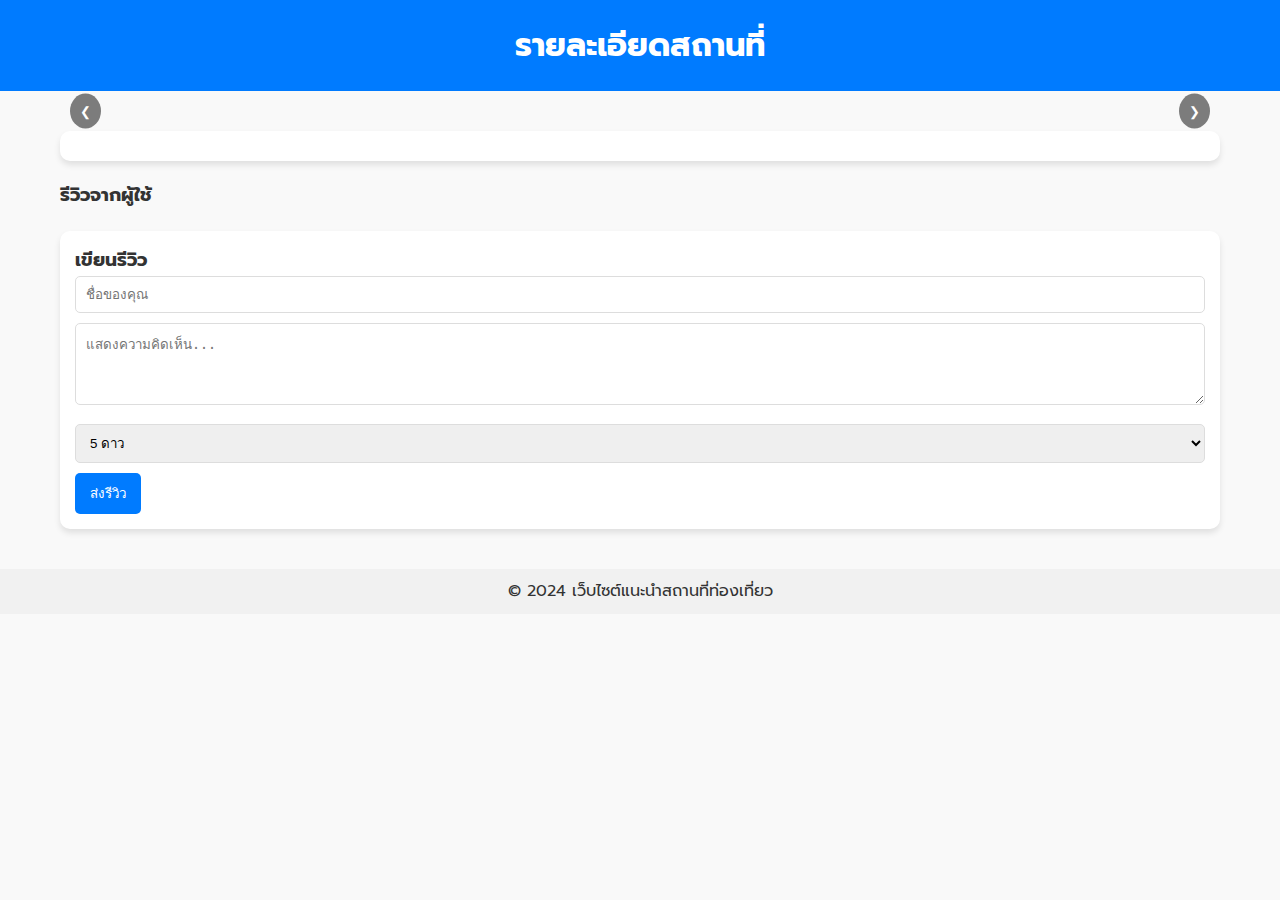
<file: detail.html>
<!DOCTYPE html>
<html lang="th">
<head>
  <meta charset="UTF-8">
  <meta name="viewport" content="width=device-width, initial-scale=1.0">
  <title>รายละเอียดสถานที่</title>
  <link rel="stylesheet" href="styles/detail.css">
  <link rel="stylesheet" href="styles/style.css">
  <link rel="preconnect" href="https://fonts.googleapis.com">
  <link href="https://fonts.googleapis.com/css2?family=Prompt:wght@300;400;600&display=swap" rel="stylesheet">
</head>
<body>
  <header class="header">
    <h1>รายละเอียดสถานที่</h1>
  </header>

  <main class="container">
    <!-- ภาพสไลด์ -->
    <div class="slider-container">
      <button class="slider-btn prev" onclick="prevSlide()">&#10094;</button>
      <div class="slider" id="slides">
        <!-- รูปภาพจะถูกโหลดจาก API -->
      </div>
      <button class="slider-btn next" onclick="nextSlide()">&#10095;</button>
    </div>

    <!-- รายละเอียดสถานที่ -->
    <section id="details" class="details">
      <!-- รายละเอียดสถานที่จะถูกโหลดจาก API -->
    </section>

    <!-- รีวิว -->
    <section class="reviews">
      <h3>รีวิวจากผู้ใช้</h3>
      <div id="review-list">
        <!-- รีวิวจะถูกเพิ่มผ่าน JavaScript -->
      </div>
    </section>

    <!-- เพิ่มรีวิวใหม่ -->
    <section class="add-review">
      <h3>เขียนรีวิว</h3>
      <input type="text" id="reviewer-name" placeholder="ชื่อของคุณ" />
      <textarea id="review-comment" placeholder="แสดงความคิดเห็น..." rows="4"></textarea>
      <select id="review-rating">
        <option value="5">5 ดาว</option>
        <option value="4">4 ดาว</option>
        <option value="3">3 ดาว</option>
        <option value="2">2 ดาว</option>
        <option value="1">1 ดาว</option>
      </select>
      <button class="submit-btn" onclick="addReview()">ส่งรีวิว</button>
    </section>
  </main>

  <footer class="footer">
    <p>© 2024 เว็บไซต์แนะนำสถานที่ท่องเที่ยว</p>
  </footer>

  <script src="scripts/detail.js"></script>
</body>
</html>
</file>
<file: styles/detail.css>
/* Reset */
* {
  margin: 0;
  padding: 0;
  box-sizing: border-box;
}

body {
  font-family: 'Prompt', sans-serif;
  background-color: #f9f9f9;
  color: #333;
}

.header {
  background-color: #007BFF;
  color: #fff;
  text-align: center;
  padding: 20px 0;
}

.container {
  max-width: 900px;
  margin: auto;
  padding: 20px;
}

.slider-container {
  position: relative;
  margin-bottom: 20px;
}

.slider {
  display: flex;
  overflow: hidden;
  position: relative;
}

.slider img {
  width: 100%;
  height: 400px;
  object-fit: cover;
  border-radius: 10px;
}

.slider-btn {
  position: absolute;
  top: 50%;
  transform: translateY(-50%);
  background-color: rgba(0, 0, 0, 0.5);
  color: white;
  border: none;
  padding: 10px;
  cursor: pointer;
  border-radius: 50%;
}

.slider-btn.prev {
  left: 10px;
}

.slider-btn.next {
  right: 10px;
}

.details {
  margin-bottom: 20px;
  background: #fff;
  padding: 15px;
  border-radius: 10px;
  box-shadow: 0 4px 6px rgba(0, 0, 0, 0.1);
}

.details h2 {
  color: #007BFF;
  margin-bottom: 10px;
}

.reviews .review-card {
  background: #fff;
  padding: 15px;
  margin-bottom: 10px;
  border-radius: 10px;
  box-shadow: 0 2px 4px rgba(0, 0, 0, 0.1);
}

.add-review {
  margin-top: 20px;
  background: #fff;
  padding: 15px;
  border-radius: 10px;
  box-shadow: 0 4px 6px rgba(0, 0, 0, 0.1);
}

.add-review input,
.add-review textarea,
.add-review select {
  width: 100%;
  margin-bottom: 10px;
  padding: 10px;
  border: 1px solid #ddd;
  border-radius: 5px;
}

.submit-btn {
  background-color: #007BFF;
  color: #fff;
  border: none;
  padding: 10px 15px;
  border-radius: 5px;
  cursor: pointer;
}

.submit-btn:hover {
  background-color: #0056b3;
}
</file>
<file: styles/style.css>
/* Reset Style */
* {
  margin: 0;
  padding: 0;
  box-sizing: border-box;
}

body {
  font-family: 'Prompt', sans-serif;
  background-color: #f9f9f9;
  color: #333;
  line-height: 1.6;
}

header {
  background-color: #007BFF;
  color: #fff;
  padding: 20px 0;
  text-align: center;
}

.container {
  max-width: 1200px;
  margin: auto;
  padding: 20px;
}

.tour-list {
  display: grid;
  grid-template-columns: repeat(auto-fit, minmax(300px, 1fr));
  gap: 20px;
}

.tour-item {
  background: #fff;
  border-radius: 10px;
  box-shadow: 0 4px 6px rgba(0, 0, 0, 0.1);
  overflow: hidden;
  transition: transform 0.2s;
}

.tour-item:hover {
  transform: translateY(-5px);
}

.tour-item img {
  width: 100%;
  height: 200px;
  object-fit: cover;
}

.tour-item .info {
  padding: 15px;
}

.tour-item h2 {
  font-size: 20px;
  color: #007BFF;
  margin-bottom: 10px;
}

.tour-item p {
  font-size: 14px;
  color: #555;
  margin-bottom: 15px;
}

.tour-item button {
  display: inline-block;
  background-color: #007BFF;
  color: #fff;
  border: none;
  padding: 10px 20px;
  border-radius: 5px;
  cursor: pointer;
  transition: background-color 0.3s;
}

.tour-item button:hover {
  background-color: #0056b3;
}

footer {
  background-color: #f1f1f1;
  text-align: center;
  padding: 10px 0;
  margin-top: 20px;
}
</file>
